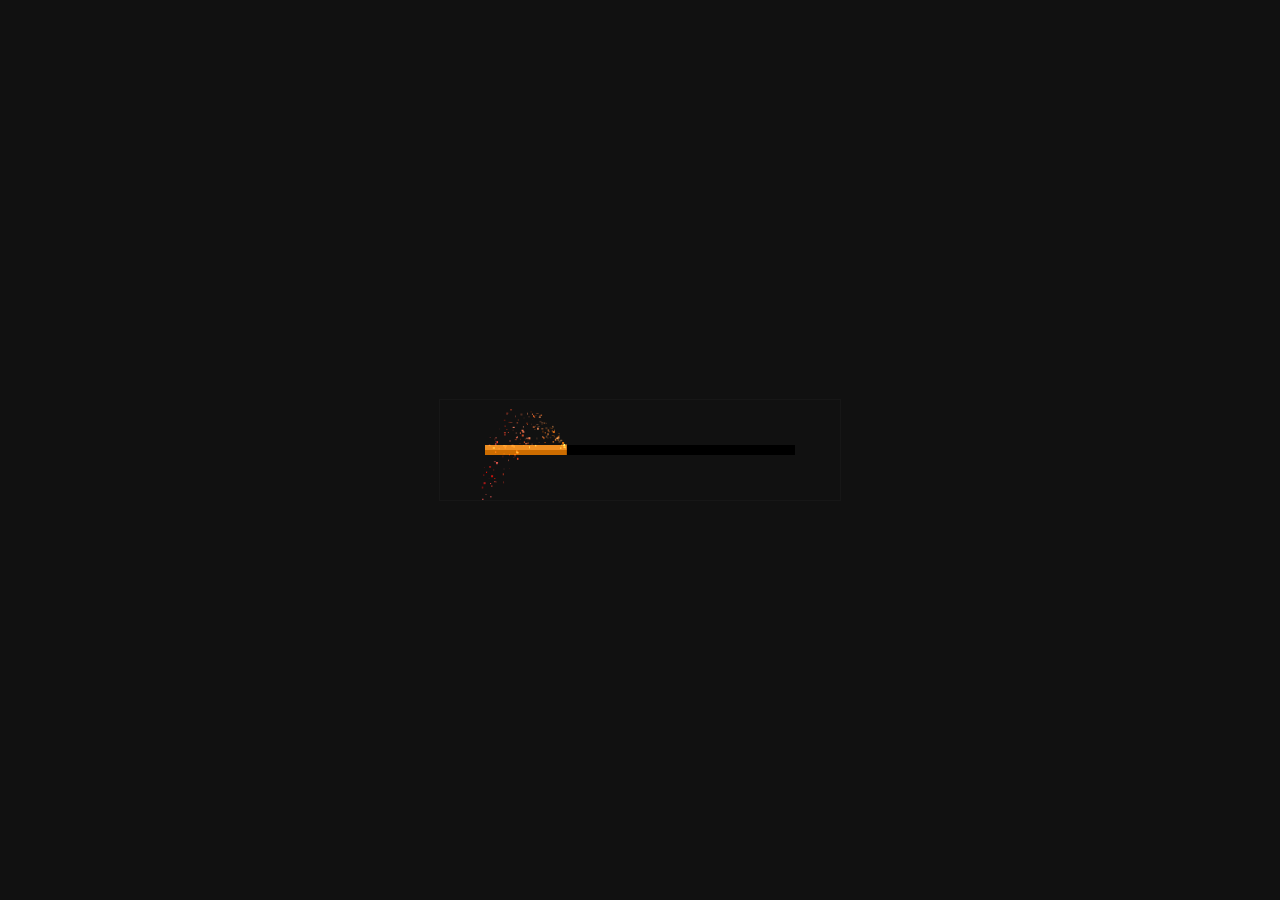
<file: Pre.html>
<!DOCTYPE html>
<html class=''>
<head>
	<meta charset='UTF-8'>
	<meta name="robots" content="noindex">
	<link rel="stylesheet" href="http://www.yyyweb.com/demo/common/init.css">
	<style>
		body {
			background: #111;
		}
		canvas {
			background: #111;
			border: 1px solid #171717;
			display: block;
			left: 50%;
			margin: -51px 0 0 -201px;
			position: absolute;
			top: 50%;
		}
	</style>
</head>
<body>
<script>/*========================================================*/  
/* Light Loader
/*========================================================*/
var lightLoader = function(c, cw, ch){
	
	var _this = this;
	this.c = c;
	this.ctx = c.getContext('2d');
	this.cw = cw;
	this.ch = ch;			
	
	this.loaded = 0;
	this.loaderSpeed = .6;
	this.loaderHeight = 10;
	this.loaderWidth = 310;				
	this.loader = {
		x: (this.cw/2) - (this.loaderWidth/2),
		y: (this.ch/2) - (this.loaderHeight/2)
	};
	this.particles = [];
	this.particleLift = 180;
	this.hueStart = 0
	this.hueEnd = 120;
	this.hue = 0;
	this.gravity = .15;
	this.particleRate = 4;	
					
	/*========================================================*/	
	/* Initialize
	/*========================================================*/
	this.init = function(){
		this.loop();
	};
	
	/*========================================================*/	
	/* Utility Functions
	/*========================================================*/				
	this.rand = function(rMi, rMa){return ~~((Math.random()*(rMa-rMi+1))+rMi);};
	this.hitTest = function(x1, y1, w1, h1, x2, y2, w2, h2){return !(x1 + w1 < x2 || x2 + w2 < x1 || y1 + h1 < y2 || y2 + h2 < y1);};
	
	/*========================================================*/	
	/* Update Loader
	/*========================================================*/
	this.updateLoader = function(){
		if(this.loaded < 100){
			this.loaded += this.loaderSpeed;
		} else {
			this.loaded = 0;
		}
	};
	
	/*========================================================*/	
	/* Render Loader
	/*========================================================*/
	this.renderLoader = function(){
		this.ctx.fillStyle = '#000';
		this.ctx.fillRect(this.loader.x, this.loader.y, this.loaderWidth, this.loaderHeight);
		
		this.hue = this.hueStart + (this.loaded/100)*(this.hueEnd - this.hueStart);
		
		var newWidth = (this.loaded/100)*this.loaderWidth;
		this.ctx.fillStyle = 'hsla('+this.hue+', 100%, 40%, 1)';
		this.ctx.fillRect(this.loader.x, this.loader.y, newWidth, this.loaderHeight);
		
		this.ctx.fillStyle = '#222';
		this.ctx.fillRect(this.loader.x, this.loader.y, newWidth, this.loaderHeight/2);
	};	
	
	/*========================================================*/	
	/* Particles
	/*========================================================*/
	this.Particle = function(){					
		this.x = _this.loader.x + ((_this.loaded/100)*_this.loaderWidth) - _this.rand(0, 1);
		this.y = _this.ch/2 + _this.rand(0,_this.loaderHeight)-_this.loaderHeight/2;
		this.vx = (_this.rand(0,4)-2)/100;
		this.vy = (_this.rand(0,_this.particleLift)-_this.particleLift*2)/100;
		this.width = _this.rand(1,4)/2;
		this.height = _this.rand(1,4)/2;
		this.hue = _this.hue;
	};
	
	this.Particle.prototype.update = function(i){
		this.vx += (_this.rand(0,6)-3)/100; 
		this.vy += _this.gravity;
		this.x += this.vx;
		this.y += this.vy;
		
		if(this.y > _this.ch){
			_this.particles.splice(i, 1);
		}					
	};
	
	this.Particle.prototype.render = function(){
		_this.ctx.fillStyle = 'hsla('+this.hue+', 100%, '+_this.rand(50,70)+'%, '+_this.rand(20,100)/100+')';
		_this.ctx.fillRect(this.x, this.y, this.width, this.height);
	};
	
	this.createParticles = function(){
		var i = this.particleRate;
		while(i--){
			this.particles.push(new this.Particle());
		};
	};
					
	this.updateParticles = function(){					
		var i = this.particles.length;						
		while(i--){
			var p = this.particles[i];
			p.update(i);											
		};						
	};
	
	this.renderParticles = function(){
		var i = this.particles.length;						
		while(i--){
			var p = this.particles[i];
			p.render();											
		};					
	};
	

	/*========================================================*/	
	/* Clear Canvas
	/*========================================================*/
	this.clearCanvas = function(){
		this.ctx.globalCompositeOperation = 'source-over';
		this.ctx.clearRect(0,0,this.cw,this.ch);					
		this.ctx.globalCompositeOperation = 'lighter';
	};
	
	/*========================================================*/	
	/* Animation Loop
	/*========================================================*/
	this.loop = function(){
		var loopIt = function(){
			requestAnimationFrame(loopIt, _this.c);
			_this.clearCanvas();
			
			_this.createParticles();
			
			_this.updateLoader();
			_this.updateParticles();
			
			_this.renderLoader();
			_this.renderParticles();
			
		};
		loopIt();					
	};

};

/*========================================================*/	
/* Check Canvas Support
/*========================================================*/
var isCanvasSupported = function(){
	var elem = document.createElement('canvas');
	return !!(elem.getContext && elem.getContext('2d'));
};

/*========================================================*/	
/* Setup requestAnimationFrame
/*========================================================*/
var setupRAF = function(){
	var lastTime = 0;
	var vendors = ['ms', 'moz', 'webkit', 'o'];
	for(var x = 0; x < vendors.length && !window.requestAnimationFrame; ++x){
		window.requestAnimationFrame = window[vendors[x]+'RequestAnimationFrame'];
		window.cancelAnimationFrame = window[vendors[x]+'CancelAnimationFrame'] || window[vendors[x]+'CancelRequestAnimationFrame'];
	};
	
	if(!window.requestAnimationFrame){
		window.requestAnimationFrame = function(callback, element){
			var currTime = new Date().getTime();
			var timeToCall = Math.max(0, 16 - (currTime - lastTime));
			var id = window.setTimeout(function() { callback(currTime + timeToCall); }, timeToCall);
			lastTime = currTime + timeToCall;
			return id;
		};
	};
	
	if (!window.cancelAnimationFrame){
		window.cancelAnimationFrame = function(id){
			clearTimeout(id);
		};
	};
};			

/*========================================================*/	
/* Define Canvas and Initialize
/*========================================================*/
if(isCanvasSupported){
  var c = document.createElement('canvas');
  c.width = 400;
  c.height = 100;			
  var cw = c.width;
  var ch = c.height;	
  document.body.appendChild(c);	
  var cl = new lightLoader(c, cw, ch);				
  
  setupRAF();
  cl.init();
}
</script>
<div style="position:absolute; bottom: 0;width:100%">
	<div class="footer-banner" style="width:728px;margin:30px auto"></div>
</div>
<script src="http://www.yyyweb.com/demo/common/jquery.min.js"></script>
<script src="http://www.yyyweb.com/demo/common/init.js"></script>
</body>
</html>
</file>
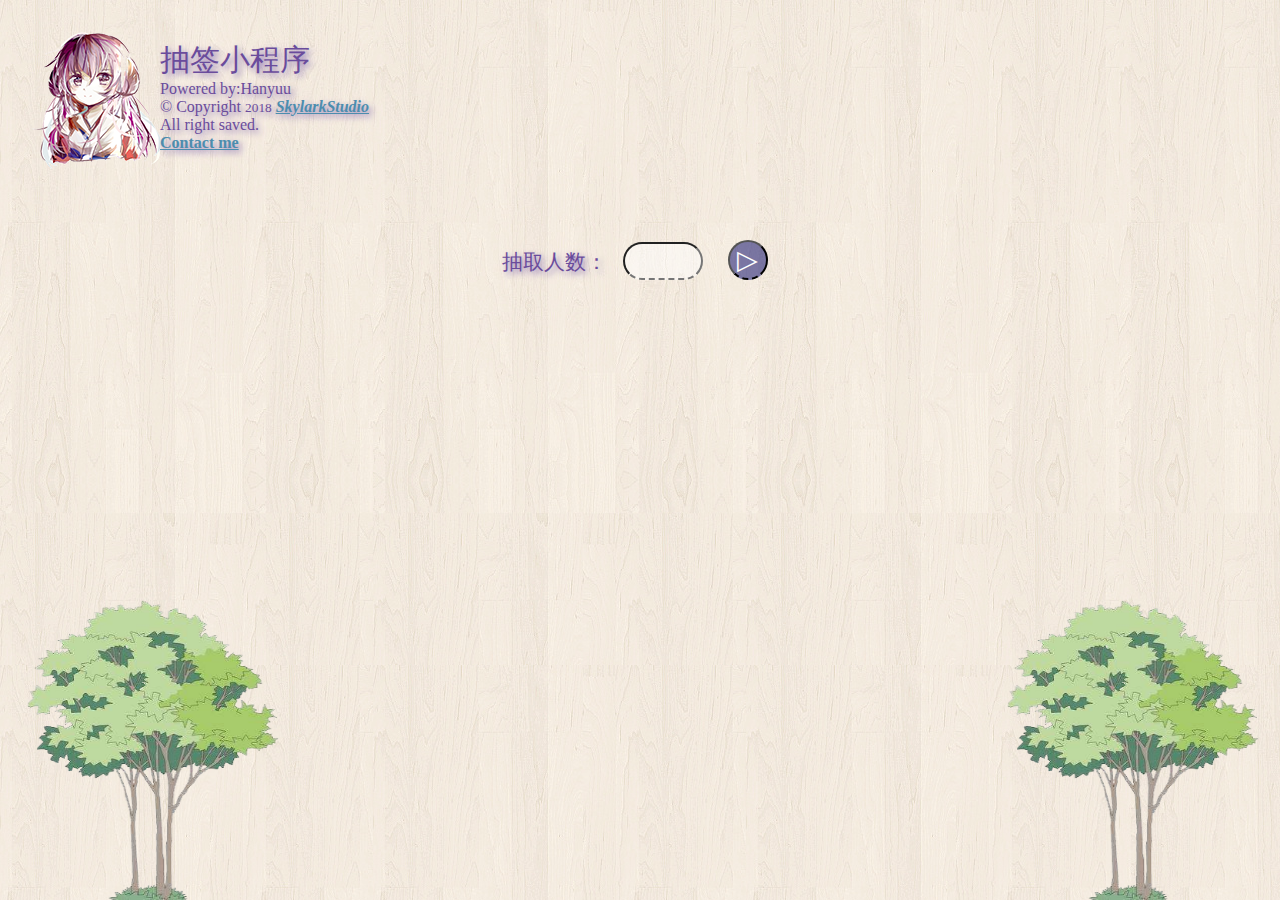
<file: Rand.html>
<!DOCTYPE html>
<html lang="en">

<head>
    <meta charset="UTF-8">
    <title>抽签小程序</title>
    <link rel="stylesheet" href="rand.css">
    <script type="text/javascript" src="jquery-3.3.1.min.js"></script>
    <script type="text/javascript">
        var number = 0;
        var no = new Array();
        var userName = new Array();
        var size = 0;
        var state = 0;
        var handle;
        $(document).ready(function ()
        {
            $("#result").hide();
            initialize();
            $("#button").click(function ()
            {
                if (state == 0)
                {
                    size = $("#number").val();
                    // alert(Math.floor(Math.random()*10));
                    if (size < 1)
                    {
                        alert("抽" + size + "个你认真的嘛（⊙ｏ⊙）");
                        $("#result").slideUp();
                        return;
                    }
                    else if (size > number)
                    {
                        alert("人数太多了喵(。・∀・)ノ");
                        $("#result").slideUp();
                        return;
                    }
                    $("#button").text("⚐");
                    state = 1;
                    handle = self.setInterval(flash, 40);
                }
                else
                {
                    handle = window.clearInterval(handle);
                    flash();
                    state = 0;
                    $("#button").text("▷");
                }
            });
        });
        function initialize()
        {
            $.getJSON("data.json", function (data)
            {
                $.each(data.info, function (i, item)
                {
                    no[i] = item.No;
                    userName[i] = item.name;
                    number++;
                })
            });

        }
        function flash()
        {
            $("#result").slideDown();
            var choice = new Array();
            var result = "抽取/总数:"+size+"/"+number+" 概率:"+(size/number).toFixed(4)+"<br>";
            for (var i = 0; i < size; i++)
            {
                choice[i] = Math.floor(Math.random() * number);
                for (var j = 0; j < i; j++)
                    if (choice[i] == choice[j])
                    {
                        i--;
                        break;
                    }
            }
            for (var i = 0; i < size; i++)
            {
                result = result + no[choice[i]] + "  " + userName[choice[i]] + "<br>";
            }

            document.getElementById("result").innerHTML = result;
        }


    </script>

</head>

<body>
    <img id="ltree" src="tree.png">
    <img id="rtree" src="tree.png">
    <div id="head">
        <img id="pic" src="hanyuu.png">
        <div id="title">抽签小程序</div>
        <div id="info">
            Powered by:Hanyuu
            <br> &copy; Copyright
            <small>2018</small>
            <i>
                <strong>
                    <a href="index.html">SkylarkStudio</a>
                </strong>
                <br>
            </i>All right saved.</small>
            <br>
            <strong>
                <a href="mailto:Skylark_Studio@outlook.com">Contact me</a>
            </strong>
            <iframe  id="music" frameborder="no" border="0" marginwidth="0" marginheight="0" width=330 height=86 src="//music.163.com/outchain/player?type=2&id=26305547&auto=1&height=66"></iframe>        </div>
    </div>

    </head>
    <main id="mainForm">
        <center>
            <div id="main_box">
                抽取人数：
                <input type="number" id="number"></input>
                <button id="button" type="buttom">▷</button>
                <br>
                <div id="result"></div>
            </div>
        </center>
    </main>

</html>
</file>
<file: rand.css>
.Kikyo {
    color: #6a4c9c;
    text-shadow: 3px 3px 6px #8F77B5;
}

body {
    width: 100%;
    height: 100%;
    background-color: #f6efe4;
    min-width: 150px;
    margin: 0;
    background-image: url(background.jpg);
}
#ltree{
    z-index: -2;
    position: fixed;
    bottom: 0;
    left: 0;
    height: 300px;
    width: 300px;
}
#rtree{
    z-index: -1;
    position: fixed;
    bottom: 0;
    right: 0;
    height: 300px;
    width: 300px;
}
#head {
    position: absolute;
    left: 20px;
    top: 20px;
    width: 350px;
}

#pic {
    width: 150px;
    height: 150px;
}

#title {
    position: absolute;
    left: 140px;
    top: 20px;
    clear: both;
    color: #6a4c9c;
    text-shadow: 3px 3px 6px #8F77B5;
    font-size: 30px;
}

#info {
    position: absolute;
    left: 140px;
    top: 60px;
    color: #6a4c9c;
    text-shadow: 3px 3px 6px #8F77B5;
    font-size: 16px;
}

#main_box {
    clear: both;
    top: 200px;
    min-width: 250px;
    max-width: 500px;
    width: 60%;
    margin-top: 200px;
    margin-left: auto;
    margin-right: auto;
    font-size: 12 pt;
    padding: 30px;
    text-align: center;
}

#result {
    border-radius: 80px 0 80px 0;
    box-shadow: 2px 2px 10px;
    background-clip: border-box;
    font-size: 20pt;
    background-color: rgba(255, 255, 255, 0.2);
    padding: 20px;
}

input {
    background-color: rgba(255, 255, 255, 0.5);
    border-bottom-style: dashed;
    border-radius: 30px;
    width: 70px;
    margin: 10px;
    padding: 3px;
    text-align: center;
    font-size: 18pt;
}

button {
    background-color: rgba(0, 0, 100, 0.5);
    border-bottom-style: dashed;
    border-radius: 40px;
    width: 40px;
    height: 40px;
    margin: 10px;
    font-size: 20pt;
    text-align: center;
    color: rgb(255,255,255);
}
#mainForm{
    font-size: 16pt;
    color: #6a4c9c;
    text-shadow: 3px 3px 6px #8F77B5;
}

a {
    color: #4c8dae;
}

#music{
    margin-left: -120px;
    margin-top: 5px;
}
</file>
